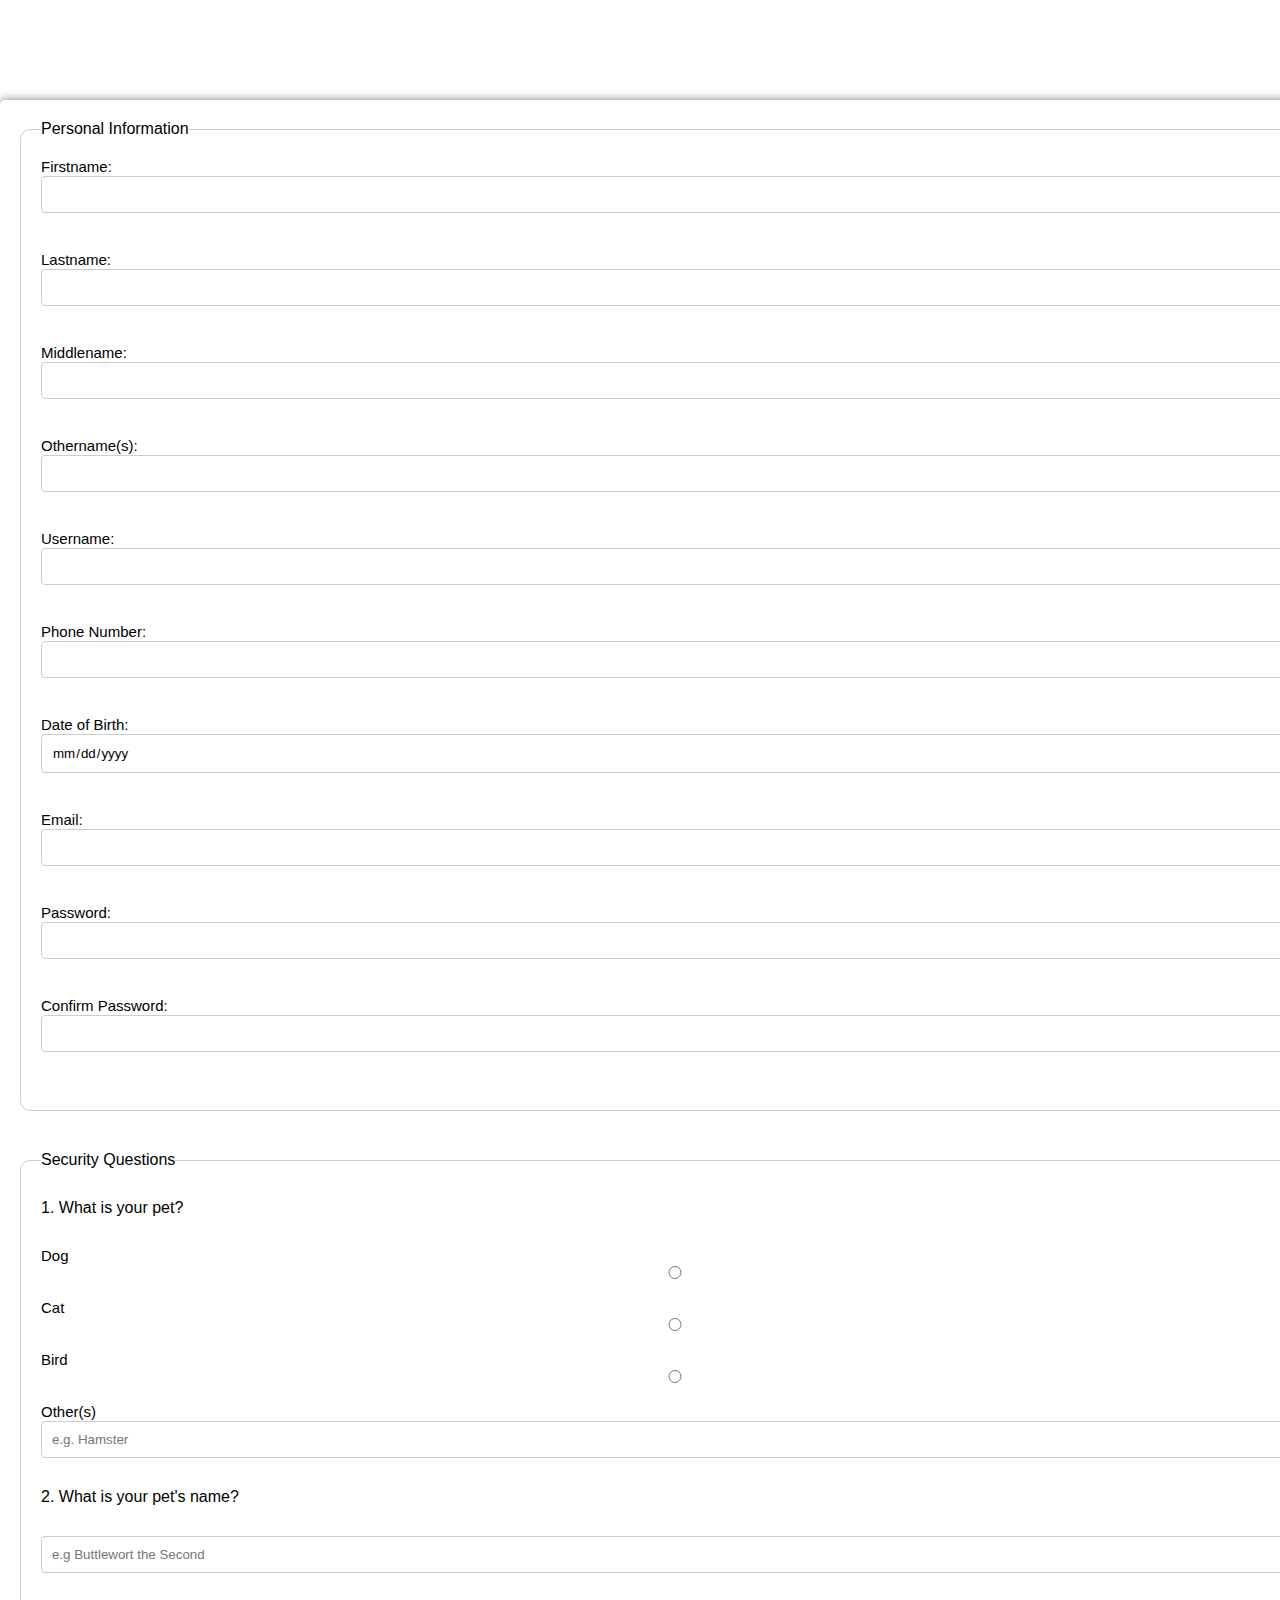
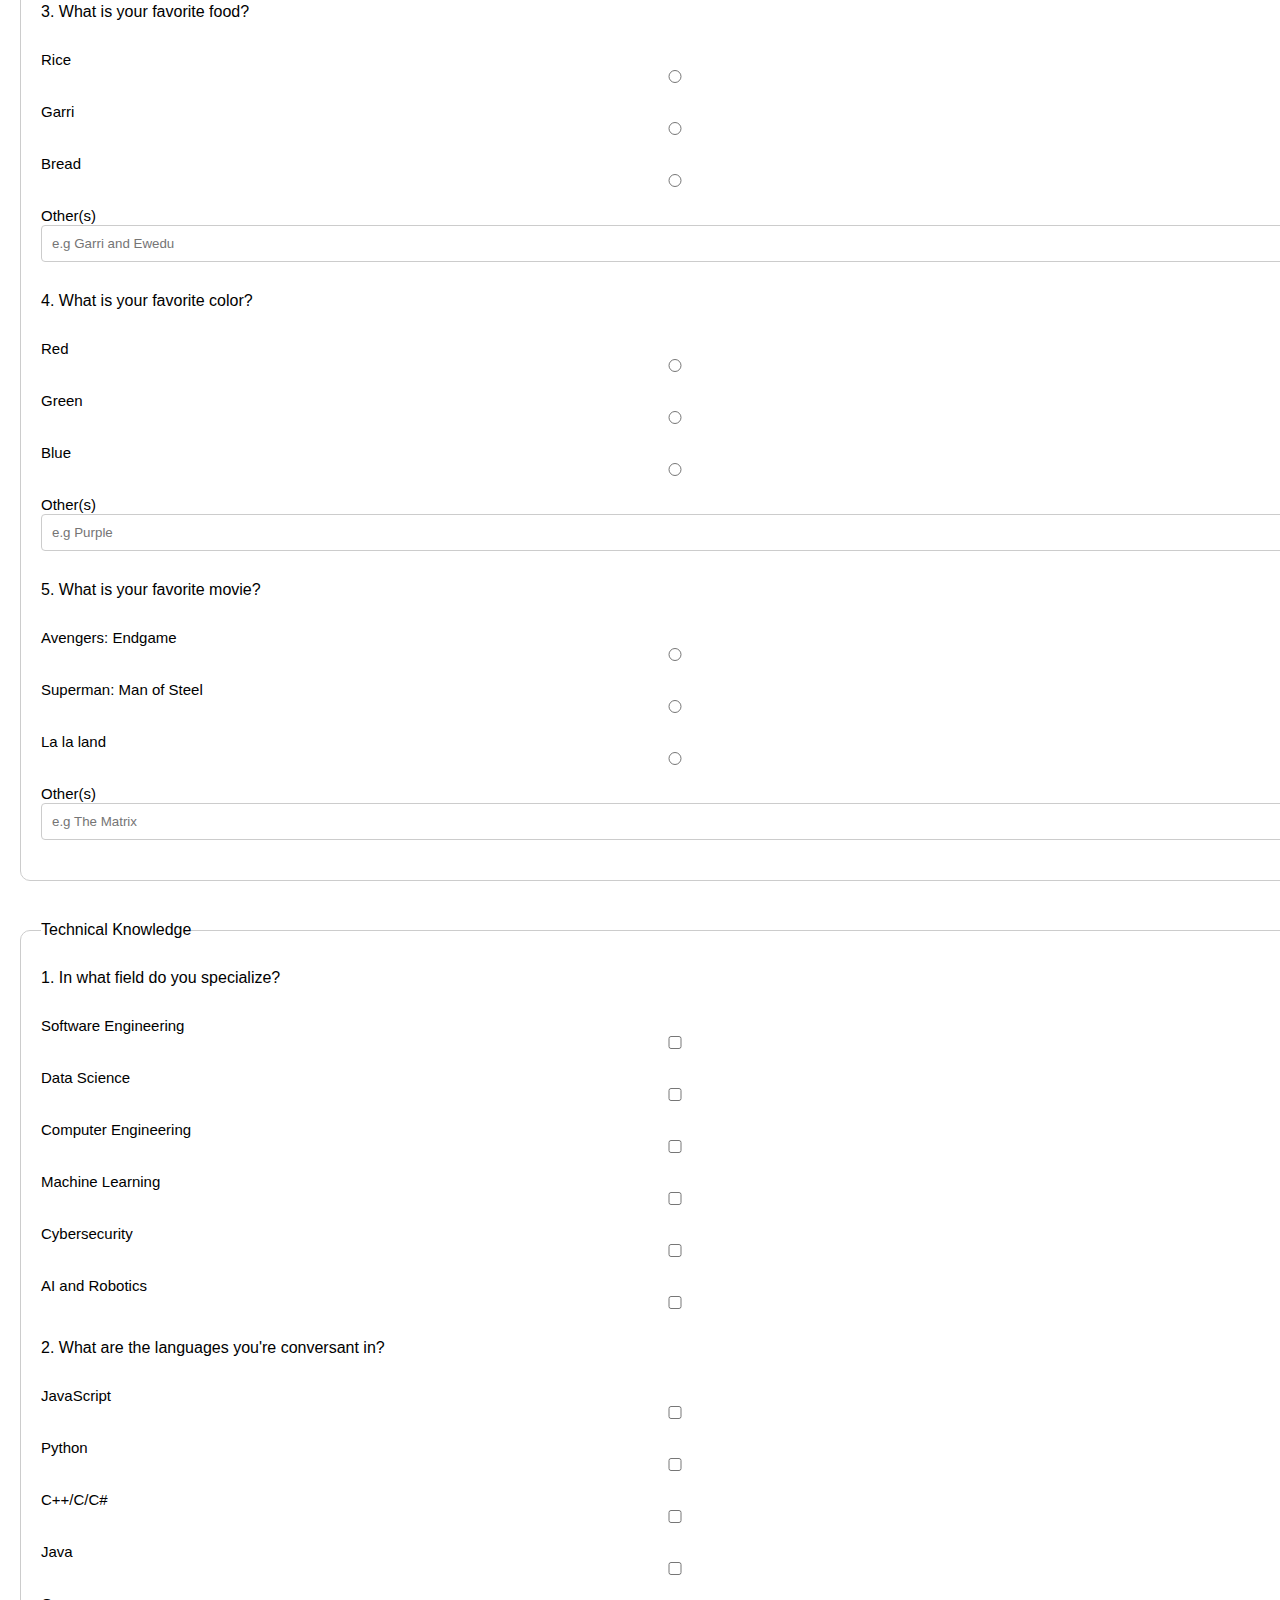
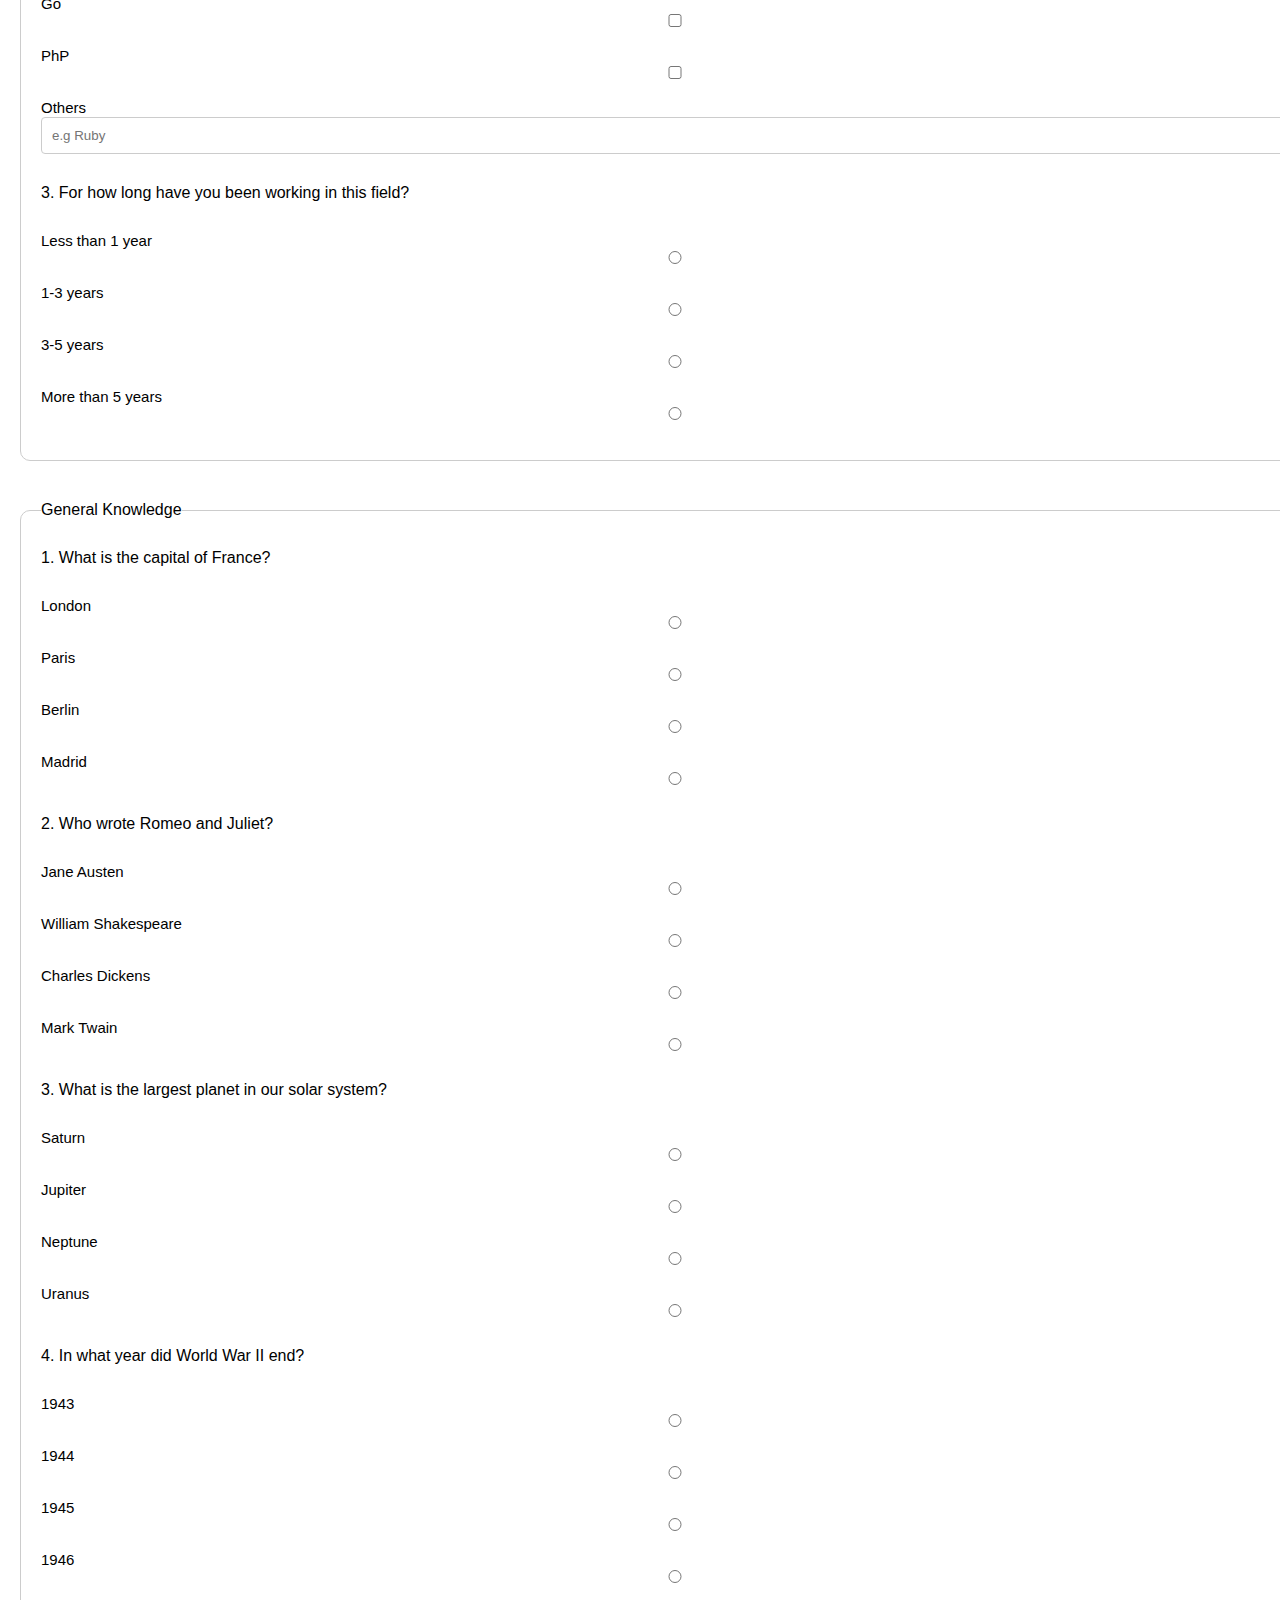
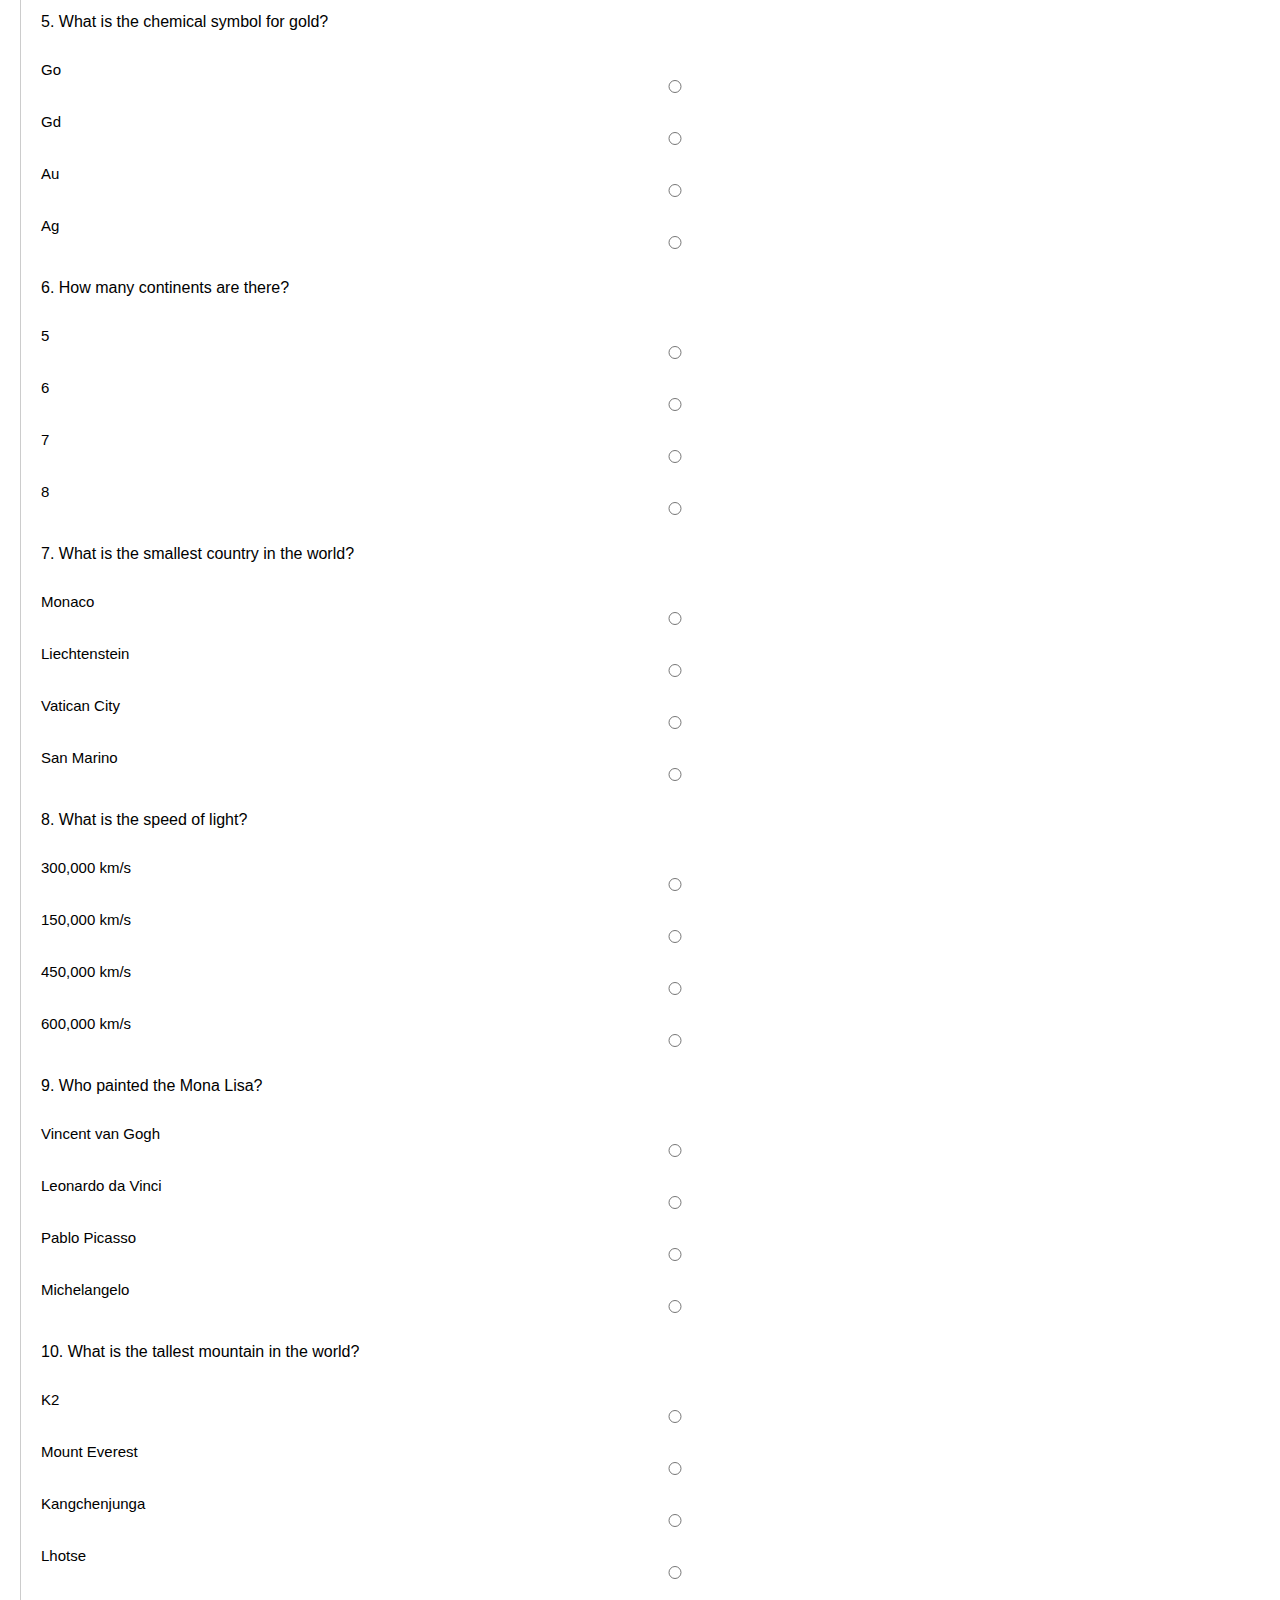
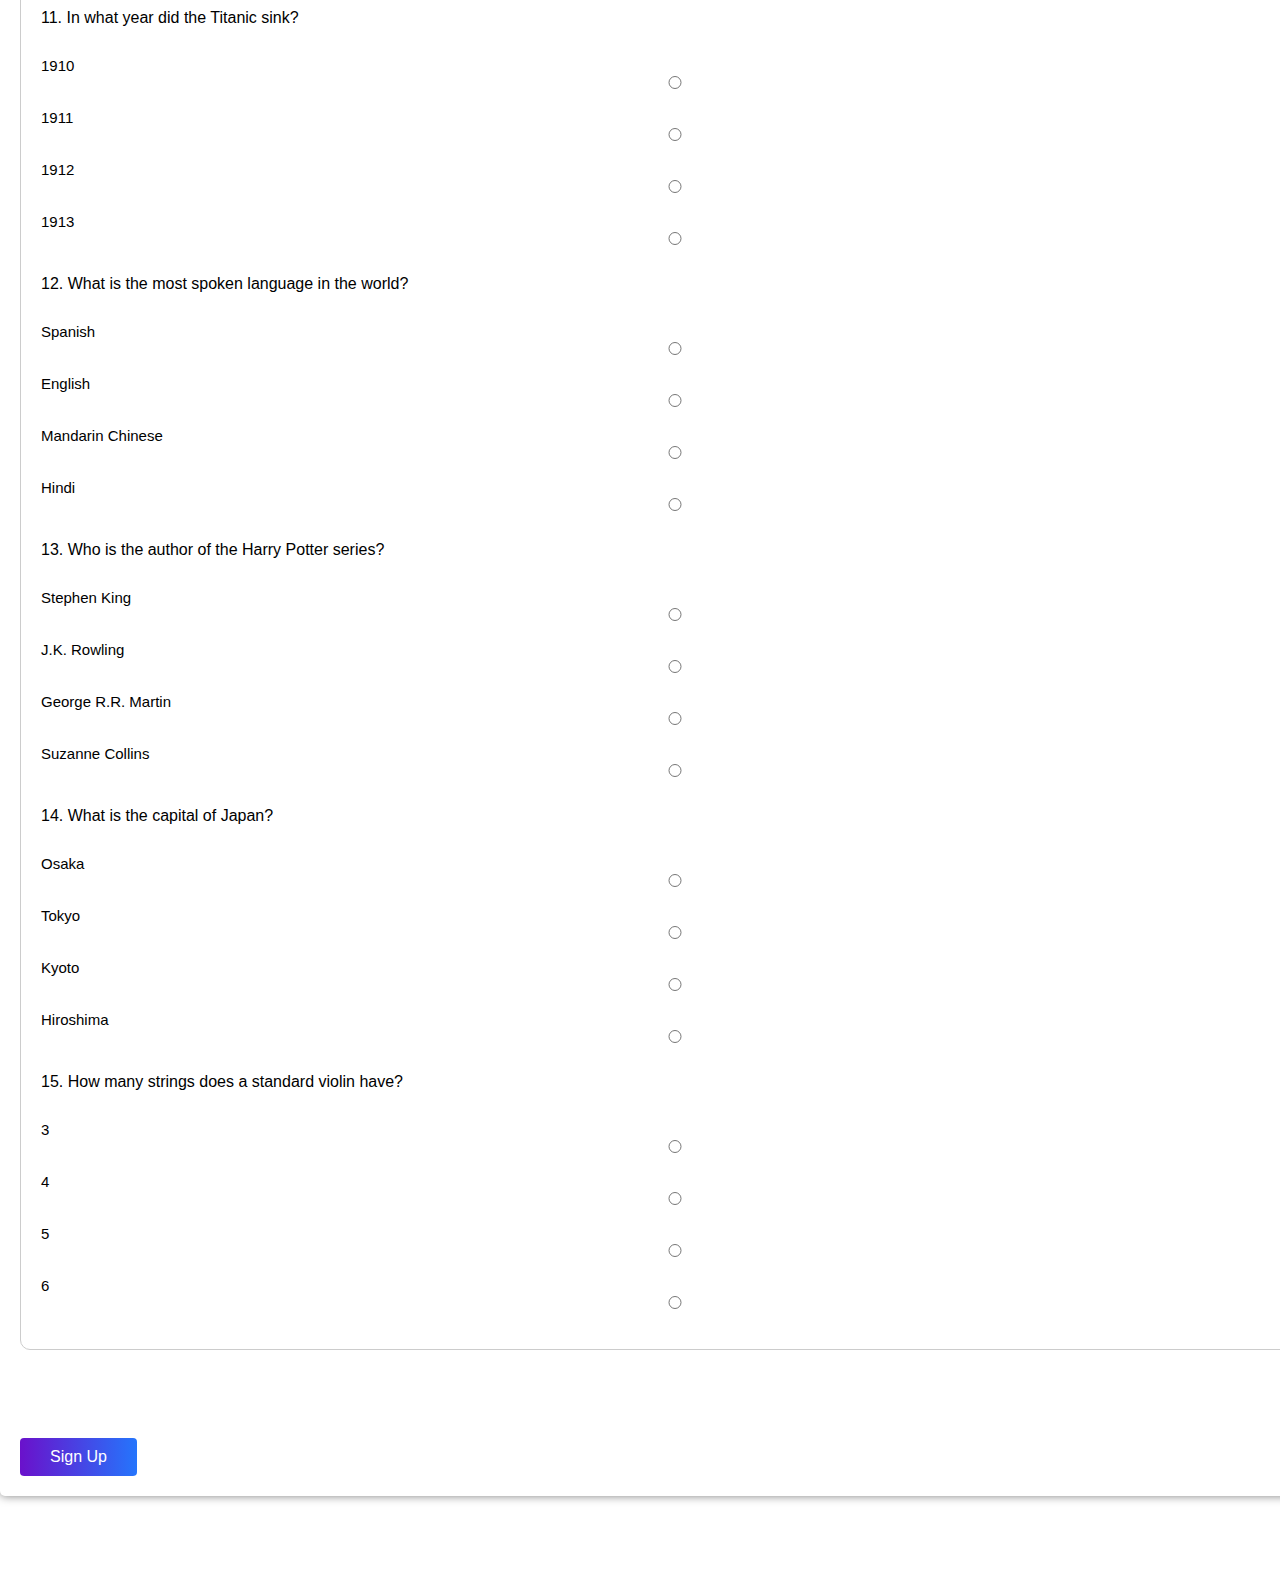
<file: signUp.html>
<!DOCTYPE html>
<html lang="en">
<head>
    <meta charset="UTF-8">
    <meta name="viewport" content="width=device-width, initial-scale=1.0">
    <link rel="stylesheet" href="styles/signUp.css">
    <title>Sign Up</title>
</head>
<body>
    <form action="#" method="post">
        <div class="form_container">
            <div class="form_content">
                <fieldset class="personal_information_container">
                    <legend>Personal Information</legend>

                    <label for="firstname">Firstname:</label>
                    <input type="text" id="firstname" name="firstname" required><br><br> 

                    <label for="lastname">Lastname:</label>
                    <input type="text" id="lastname" name="lastname" required><br><br>

                    <label for="miname">Middlename:</label>
                    <input type="text" id="miname" name="miname" required><br><br>

                    <label for="othername">Othername(s):</label>
                    <input type="text" id="othername" name="othername" required><br><br>

                    <label for="username">Username:</label>
                    <input type="text" id="username" name="username" required><br><br>

                    <label for="phonenumber">Phone Number:</label>
                    <input type="tel" id="phonenumber" name="phonenumber" required><br><br>

                    <label for="dob">Date of Birth:</label>
                    <input type="date" id="dob" name="dob" required><br><br>

                    <label for="email">Email:</label>
                    <input type="email" id="email" name="email" required><br><br>

                    <label for="password">Password:</label>
                    <input type="password" id="password" name="password" required><br><br>

                    <label for="confirm_password">Confirm Password:</label>
                    <input type="password" id="confirm_password" name="confirm_password" required><br><br>
                </fieldset>
                
                <fieldset class="questions_container">
                    <legend>Security Questions</legend>
                    
                    <div class="question">
                        <p>1. What is your pet?</p>
                        <label>Dog</label>
                        <input type="radio" name="q1" value="a"><br>

                        <label>Cat</label>
                        <input type="radio" name="q1" value="b"><br>

                        <label>Bird</label>
                        <input type="radio" name="q1" value="c"><br>

                        <label class="others">Other(s)</label>
                        <input type="text" name="q1_other" placeholder="e.g. Hamster"><br>
                    </div>
                    
                    <div class="question">
                        <p>2. What is your pet's name?</p>
                        <input type="text" name="q2" required placeholder="e.g Buttlewort the Second"><br>
                    </div>

                    <div class="question">
                        <p>3. What is your favorite food?</p>
                        <label>Rice</label>
                        <input type="radio" name="q3" value="a"><br>

                        <label>Garri</label>
                        <input type="radio" name="q3" value="b"><br>

                        <label>Bread</label>
                        <input type="radio" name="q3" value="c"><br>

                        <label class="others">Other(s)</label>
                        <input type="text" name="q3_other" placeholder="e.g Garri and Ewedu"><br>
                    </div>
                    
                    <div class="question">
                        <p>4. What is your favorite color?</p>
                        <label>Red</label>
                        <input type="radio" name="q4" value="a"><br>

                        <label>Green</label>
                        <input type="radio" name="q4" value="b"><br>

                        <label>Blue</label>
                        <input type="radio" name="q4" value="c"><br>

                        <label class="others">Other(s)</label>
                        <input type="text" name="q4_other" placeholder="e.g Purple"><br>
                    </div>
                    
                    <div class="question">
                        <p>5. What is your favorite movie?</p>
                        <label>Avengers: Endgame</label>
                        <input type="radio" name="q5" value="a"><br>

                        <label>Superman: Man of Steel</label>
                        <input type="radio" name="q5" value="b"><br>

                        <label>La la land</label>
                        <input type="radio" name="q5" value="c"><br>

                        <label class="others">Other(s)</label>
                        <input type="text" name="q5_other" placeholder="e.g The Matrix"><br>
                    </div>
                </fieldset>

                <fieldset class="questions_container">
                    <legend>Technical Knowledge</legend>
                    
                    <div class="question">
                        <p>1. In what field do you specialize?</p>
                        <label>Software Engineering</label>
                        <input type="checkbox" name="q1" value="a"><br>

                        <label>Data Science</label>
                        <input type="checkbox" name="q1" value="b"><br>

                        <label>Computer Engineering</label>
                        <input type="checkbox" name="q1" value="c"><br>

                        <label>Machine Learning</label>
                        <input type="checkbox" name="q1" value="d"><br>

                        <label>Cybersecurity</label>
                        <input type="checkbox" name="q1" value="e"><br>

                        <label>AI and Robotics</label>
                        <input type="checkbox" name="q1" value="f"><br>
                    </div>

                    <div class="question">
                        <p>2. What are the languages you're conversant in?</p>
                        <label>JavaScript</label>
                        <input type="checkbox" name="q2" value="a"><br>

                        <label>Python</label>
                        <input type="checkbox" name="q2" value="b"><br>

                        <label>C++/C/C#</label>
                        <input type="checkbox" name="q2" value="c"><br>

                        <label>Java</label>
                        <input type="checkbox" name="q2" value="d"><br>

                        <label>Go</label>
                        <input type="checkbox" name="q2" value="e"><br>

                        <label>PhP</label>
                        <input type="checkbox" name="q2" value="f"><br>

                        <label class="others">Others</label>
                        <input type="text" name="q2_other" placeholder="e.g Ruby"><br>
                    </div>
                    
                    <div class="question">
                        <p>3. For how long have you been working in this field?</p>
                        <label>Less than 1 year</label>
                        <input type="radio" name="q3" value="a"><br>

                        <label>1-3 years</label>
                        <input type="radio" name="q3" value="b"><br>

                        <label>3-5 years</label>
                        <input type="radio" name="q3" value="c"><br>

                        <label>More than 5 years</label>
                        <input type="radio" name="q3" value="d"><br>
                    </div>
                </fieldset>

                <fieldset class="questions_container">
                    <legend>General Knowledge</legend>
                    
                    <div class="question">
                        <p>1. What is the capital of France?</p>
                        <label>London</label>
                        <input type="radio" name="q4" value="a"><br>

                        <label>Paris</label>
                        <input type="radio" name="q4" value="b"><br>

                        <label>Berlin</label>
                        <input type="radio" name="q4" value="c"><br>

                        <label>Madrid</label>
                        <input type="radio" name="q4" value="d"><br>
                    </div>

                    <div class="question">
                        <p>2. Who wrote Romeo and Juliet?</p>
                        <label>Jane Austen</label>
                        <input type="radio" name="q5" value="a"><br>

                        <label>William Shakespeare</label>
                        <input type="radio" name="q5" value="b"><br>

                        <label>Charles Dickens</label>
                        <input type="radio" name="q5" value="c"><br>

                        <label>Mark Twain</label>
                        <input type="radio" name="q5" value="d"><br>
                    </div>

                    <div class="question">
                        <p>3. What is the largest planet in our solar system?</p>
                        <label>Saturn</label>
                        <input type="radio" name="q6" value="a"><br>

                        <label>Jupiter</label>
                        <input type="radio" name="q6" value="b"><br>

                        <label>Neptune</label>
                        <input type="radio" name="q6" value="c"><br>

                        <label>Uranus</label>
                        <input type="radio" name="q6" value="d"><br>
                    </div>

                    <div class="question">
                        <p>4. In what year did World War II end?</p>
                        <label>1943</label>
                        <input type="radio" name="q7" value="a"><br>

                        <label>1944</label>
                        <input type="radio" name="q7" value="b"><br>

                        <label>1945</label>
                        <input type="radio" name="q7" value="c"><br>

                        <label>1946</label>
                        <input type="radio" name="q7" value="d"><br>
                    </div>

                    <div class="question">
                        <p>5. What is the chemical symbol for gold?</p>
                        <label>Go</label>
                        <input type="radio" name="q8" value="a"><br>

                        <label>Gd</label>
                        <input type="radio" name="q8" value="b"><br>

                        <label>Au</label>
                        <input type="radio" name="q8" value="c"><br>

                        <label>Ag</label>
                        <input type="radio" name="q8" value="d"><br>
                    </div>

                    <div class="question">
                        <p>6. How many continents are there?</p>
                        <label>5</label>
                        <input type="radio" name="q9" value="a"><br>

                        <label>6</label>
                        <input type="radio" name="q9" value="b"><br>

                        <label>7</label>
                        <input type="radio" name="q9" value="c"><br>

                        <label>8</label>
                        <input type="radio" name="q9" value="d"><br>
                    </div>

                    <div class="question">
                        <p>7. What is the smallest country in the world?</p>
                        <label>Monaco</label>
                        <input type="radio" name="q10" value="a"><br>

                        <label>Liechtenstein</label>
                        <input type="radio" name="q10" value="b"><br>

                        <label>Vatican City</label>
                        <input type="radio" name="q10" value="c"><br>

                        <label>San Marino</label>
                        <input type="radio" name="q10" value="d"><br>
                    </div>

                    <div class="question">
                        <p>8. What is the speed of light?</p>
                        <label>300,000 km/s</label>
                        <input type="radio" name="q11" value="a"><br>

                        <label>150,000 km/s</label>
                        <input type="radio" name="q11" value="b"><br>

                        <label>450,000 km/s</label>
                        <input type="radio" name="q11" value="c"><br>

                        <label>600,000 km/s</label>
                        <input type="radio" name="q11" value="d"><br>
                    </div>

                    <div class="question">
                        <p>9. Who painted the Mona Lisa?</p>
                        <label>Vincent van Gogh</label>
                        <input type="radio" name="q12" value="a"><br>

                        <label>Leonardo da Vinci</label>
                        <input type="radio" name="q12" value="b"><br>

                        <label>Pablo Picasso</label>
                        <input type="radio" name="q12" value="c"><br>

                        <label>Michelangelo</label>
                        <input type="radio" name="q12" value="d"><br>
                    </div>

                    <div class="question">
                        <p>10. What is the tallest mountain in the world?</p>
                        <label>K2</label>
                        <input type="radio" name="q13" value="a"><br>

                        <label>Mount Everest</label>
                        <input type="radio" name="q13" value="b"><br>

                        <label>Kangchenjunga</label>
                        <input type="radio" name="q13" value="c"><br>

                        <label>Lhotse</label>
                        <input type="radio" name="q13" value="d"><br>
                    </div>

                    <div class="question">
                        <p>11. In what year did the Titanic sink?</p>
                        <label>1910</label>
                        <input type="radio" name="q14" value="a"><br>

                        <label>1911</label>
                        <input type="radio" name="q14" value="b"><br>

                        <label>1912</label>
                        <input type="radio" name="q14" value="c"><br>

                        <label>1913</label>
                        <input type="radio" name="q14" value="d"><br>
                    </div>

                    <div class="question">
                        <p>12. What is the most spoken language in the world?</p>
                        <label>Spanish</label>
                        <input type="radio" name="q15" value="a"><br>

                        <label>English</label>
                        <input type="radio" name="q15" value="b"><br>

                        <label>Mandarin Chinese</label>
                        <input type="radio" name="q15" value="c"><br>

                        <label>Hindi</label>
                        <input type="radio" name="q15" value="d"><br>
                    </div>

                    <div class="question">
                        <p>13. Who is the author of the Harry Potter series?</p>
                        <label>Stephen King</label>
                        <input type="radio" name="q16" value="a"><br>

                        <label>J.K. Rowling</label>
                        <input type="radio" name="q16" value="b"><br>

                        <label>George R.R. Martin</label>
                        <input type="radio" name="q16" value="c"><br>

                        <label>Suzanne Collins</label>
                        <input type="radio" name="q16" value="d"><br>
                    </div>

                    <div class="question">
                        <p>14. What is the capital of Japan?</p>
                        <label>Osaka</label>
                        <input type="radio" name="q17" value="a"><br>

                        <label>Tokyo</label>
                        <input type="radio" name="q17" value="b"><br>

                        <label>Kyoto</label>
                        <input type="radio" name="q17" value="c"><br>

                        <label>Hiroshima</label>
                        <input type="radio" name="q17" value="d"><br>
                    </div>

                    <div class="question">
                        <p>15. How many strings does a standard violin have?</p>
                        <label>3</label>
                        <input type="radio" name="q18" value="a"><br>

                        <label>4</label>
                        <input type="radio" name="q18" value="b"><br>

                        <label>5</label>
                        <input type="radio" name="q18" value="c"><br>

                        <label>6</label>
                        <input type="radio" name="q18" value="d"><br>
                    </div>

                                    
                </fieldset>
            </div>
            <br><br>
            <button type="submit">Sign Up</button>
        </div>
    </form>
</body>
</html>
</file>
<file: styles/signUp.css>
* {
    box-sizing: border-box;
    margin: 0;
    padding: 0;
    font-family: Verdana, Geneva, Tahoma, sans-serif;
}
form{
    display: flex;
    flex-direction: column;
    align-items: center;
    justify-content: center;
    height:auto;
}

.form_container{
    background-color: #ffffff;
    padding: 20px;
    border-radius: 5px;
    box-shadow: 0 0 10px rgba(0, 0, 0, 0.5);
    width: 150vh;
    height: auto;
    margin: 100px auto;
}

.form_content{
    display: flex;
    flex-direction: column;
    height: 100%;;
}

label{
    font-size: 15px;
    margin-bottom: 10px;
}

h2{
    margin-bottom: 20px;
}

fieldset{
    border: 1px solid #ccc;
    border-radius: 10px;
    padding: 20px;
    margin-bottom: 20px;
}

input{
    width: 100%;
    padding: 10px;
    margin-bottom: 20px;
    border: 1px solid #ccc;
    border-radius: 4px;
}

.questions_container{
    margin-top: 20px;
}

.question{
    width: 100%;
    margin-top: 10px;
}

.question p{
    display: block;
    margin-bottom: 30px;
}

button{
    font-size: 1rem;
    background: #6a11cb;
    background: -webkit-linear-gradient(
        to right, 
        #6a11cb,#2575fc
        );
    background: linear-gradient(
        to right, 
        #6a11cb,#2575fc
        );
    padding: 10px 30px;
    border: none;
    border-radius: 4px;
    margin-top: 2rem;
    cursor: pointer;
    position: relative;
    transition: transform 0.3s ease, box-shadow 0.3s ease; 
    outline: none;
    color: white;
}

button:hover {
    transform: scale(1.05);
}
</file>
